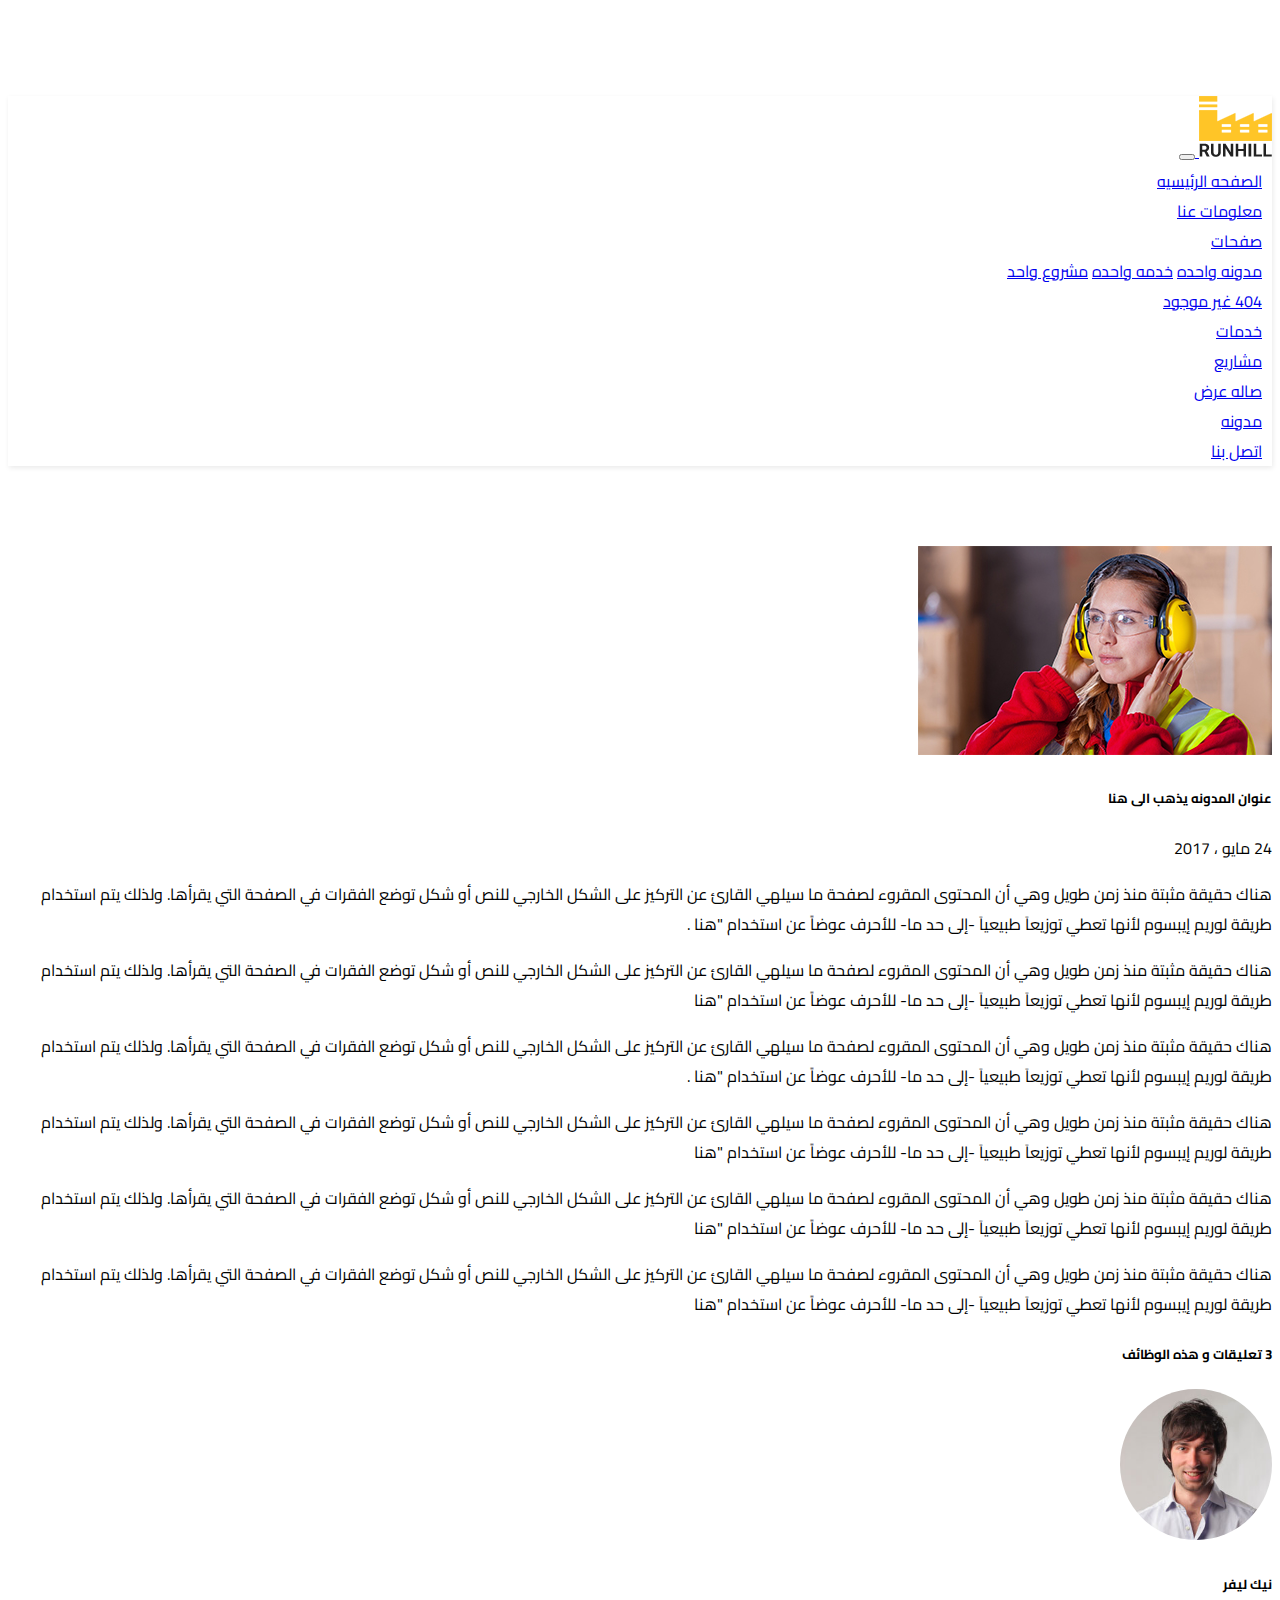
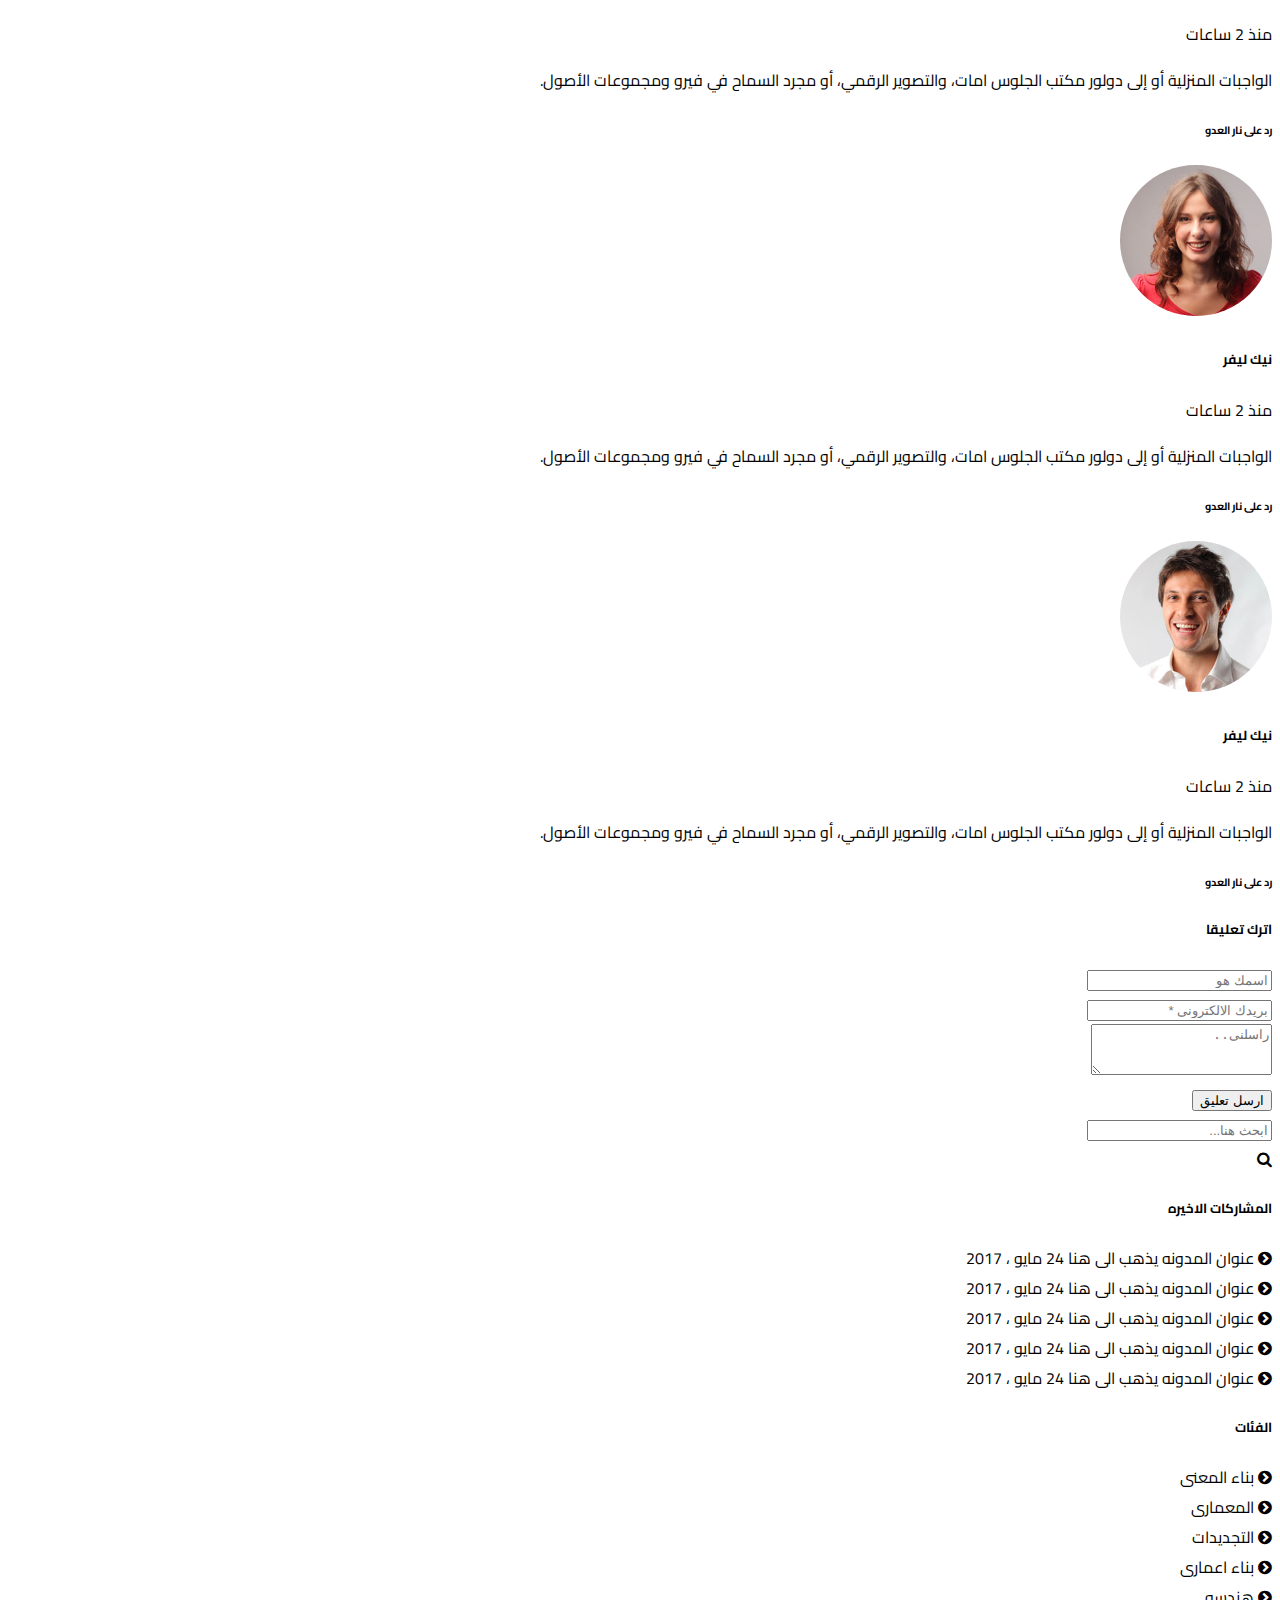
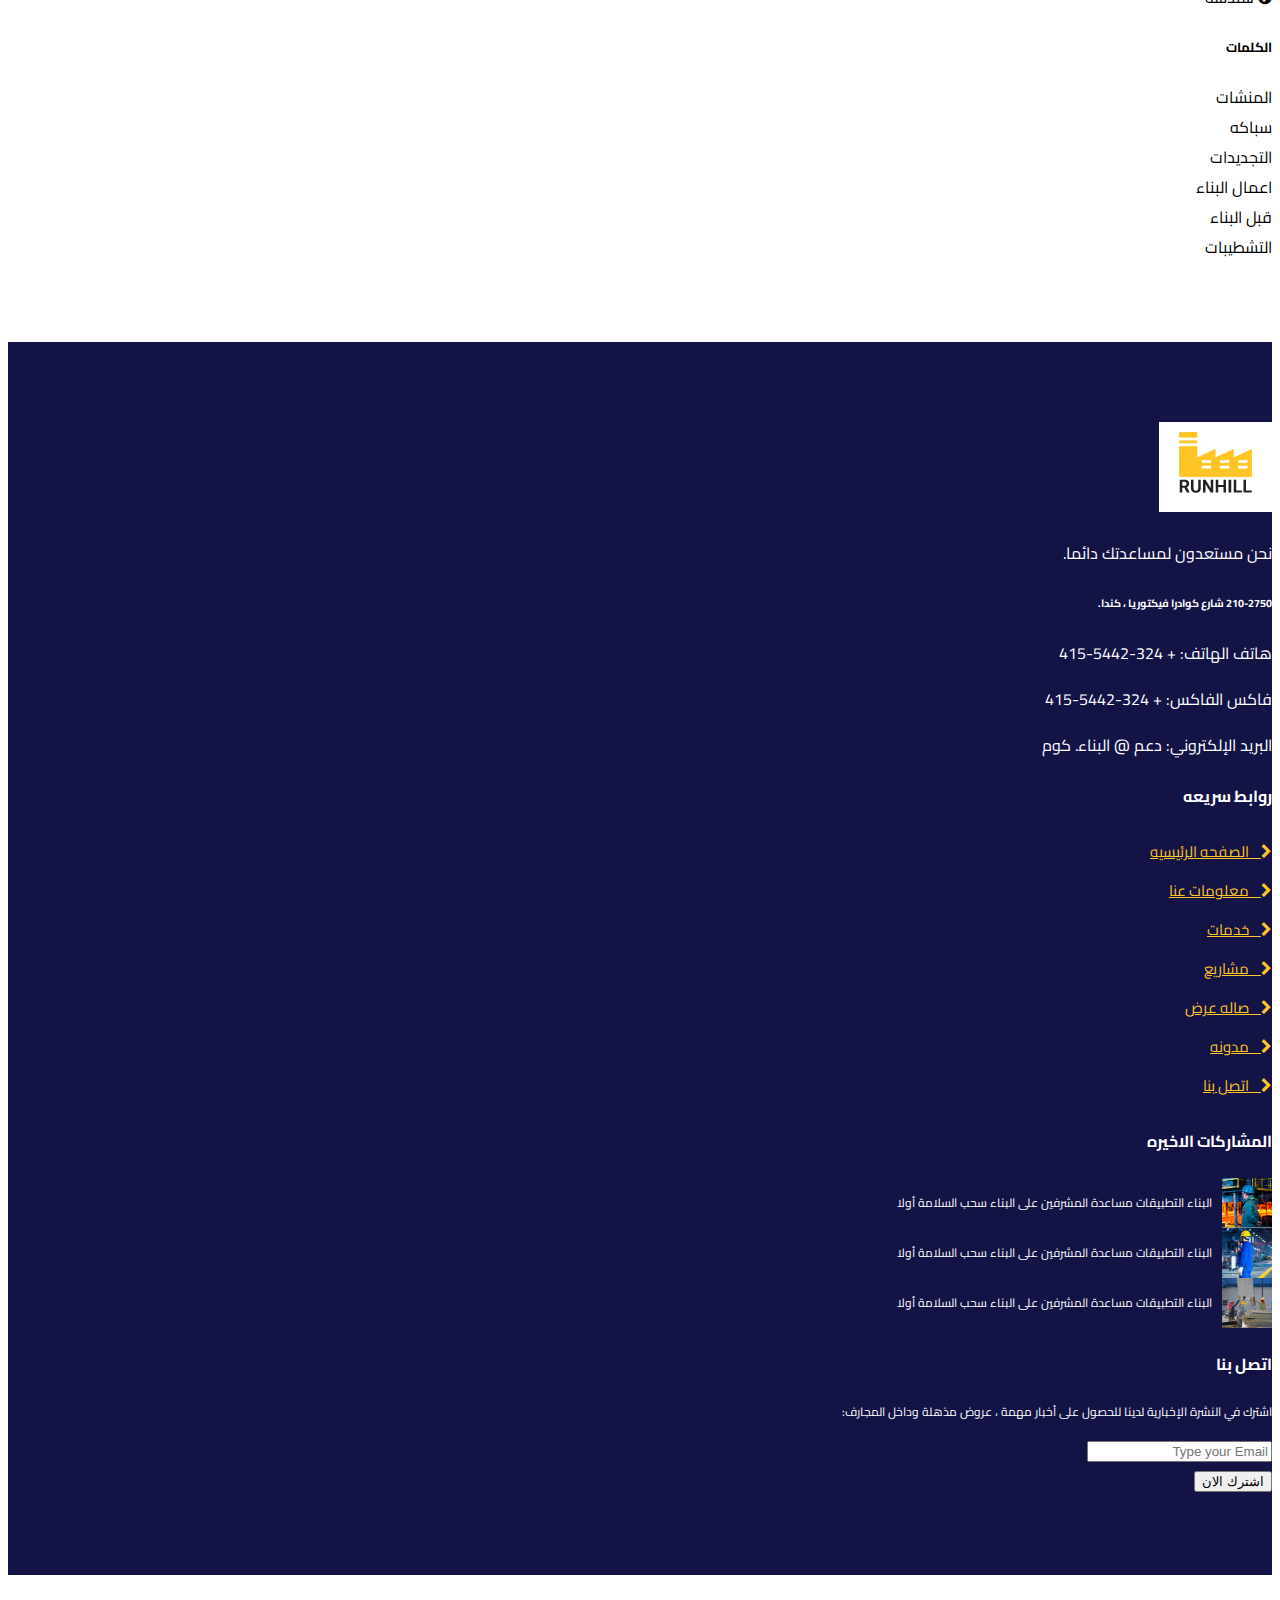
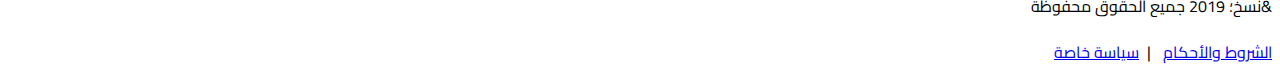
<file: blog-details.html>
<!DOCTYPE html>
<html lang="en">
<head>
    <meta charset="UTF-8">
    <meta http-equiv="X-UA-Compatible" content="IE=edge">
    <meta name="viewport" content="width=device-width, initial-scale=1.0">
    <link rel="stylesheet" href="https://cdnjs.cloudflare.com/ajax/libs/font-awesome/4.7.0/css/font-awesome.min.css">
    <link rel="stylesheet" href="https://cdn.jsdelivr.net/npm/bootstrap@4.6.0/dist/css/bootstrap.min.css"
     integrity="sha384-B0vP5xmATw1+K9KRQjQERJvTumQW0nPEzvF6L/Z6nronJ3oUOFUFpCjEUQouq2+l"
      crossorigin="anonymous">
     

    <link rel="stylesheet" href="style/style.css">
  

    <title>Blog Details</title>
</head>
<body>
     <!--header-->

     <nav class="navbar navbar-expand-lg navbar-light bg-white fixed-top">
        <div class="container">
         <a class="navbar-brand" href="#">
             <img src="images/logo.png" alt="logo">
         </a>
         <button class="navbar-toggler" type="button" data-toggle="collapse" data-target="#navbarSupportedContent" aria-controls="navbarSupportedContent" aria-expanded="false" aria-label="Toggle navigation">
           <span class="navbar-toggler-icon"></span>
         </button>
       
         <div class="collapse navbar-collapse" id="navbarSupportedContent">
           <ul class="navbar-nav mr-auto">
             <li class="nav-item active">
               <a class="nav-link" href="#">الصفحه الرئيسيه <span class="sr-only">(current)</span></a>
             </li>
             <li class="nav-item">
               <a class="nav-link" href="#">معلومات عنا</a>
             </li>
             <li class="nav-item dropdown">
               <a class="nav-link dropdown-toggle" href="#" id="navbarDropdown" role="button" data-toggle="dropdown" aria-haspopup="true" aria-expanded="false">
                 صفحات
               </a>
               <div class="dropdown-menu" aria-labelledby="navbarDropdown">
                 <a class="dropdown-item" href="#">مدونه واحده</a>
                 <a class="dropdown-item" href="#">خدمه واحده</a>
                 <a class="dropdown-item" href="#">مشروع واحد</a>
                 <div class="dropdown-divider"></div>
                 <a class="dropdown-item" href="#">404 غير موجود</a>
               </div>
             </li>
             <li class="nav-item">
                 <a class="nav-link" href="#">خدمات</a>
               </li>
             <li class="nav-item">
                 <a class="nav-link" href="#">مشاريع</a>
               </li>
             <li class="nav-item">
                 <a class="nav-link" href="#">صاله عرض</a>
               </li>
             <li class="nav-item">
                 <a class="nav-link" href="#">مدونه</a>
               </li>
               <li class="nav-item">
                 <a class="nav-link" href="#">اتصل بنا</a>
               </li>
           
           </ul>
          
         </div>
        </div>
       </nav>



       <section class="section blog">
        <div class="container">
            <div class="row">
             <div class="col-md-9 col-12">
                 <div>
                    <div class="card p-3">
                        <img src="images/single-blog-image-bg-1.jpg" class="card-img-top w-100" alt="...">
                        <div class="card-body">
                          <h5 class="card-title">عنوان المدونه يذهب الى هنا</h5>
                          <span class="text-secondary"> 24 مايو ، 2017</span>
                          <p class="card-text text-secondary">هناك حقيقة مثبتة منذ زمن طويل وهي أن المحتوى المقروء لصفحة ما سيلهي القارئ عن التركيز على الشكل الخارجي
                               للنص أو شكل توضع الفقرات
                               في الصفحة التي يقرأها. ولذلك يتم استخدام طريقة لوريم إيبسوم لأنها تعطي توزيعاَ طبيعياَ -إلى حد ما- للأحرف عوضاً عن استخدام "هنا .
                            </p><p class="card-text text-secondary">
                            هناك حقيقة مثبتة منذ زمن طويل وهي أن المحتوى المقروء لصفحة ما سيلهي القارئ عن التركيز على الشكل الخارجي للنص أو شكل توضع الفقرات 
                            في الصفحة التي يقرأها. ولذلك يتم استخدام طريقة لوريم إيبسوم لأنها تعطي توزيعاَ طبيعياَ -إلى حد ما- للأحرف عوضاً عن استخدام "هنا
                        </p><p class="card-text text-secondary">
                            هناك حقيقة مثبتة منذ زمن طويل وهي أن المحتوى المقروء لصفحة ما سيلهي القارئ عن التركيز على الشكل الخارجي للنص أو شكل توضع الفقرات
                             في الصفحة التي يقرأها. ولذلك يتم استخدام طريقة لوريم إيبسوم لأنها تعطي توزيعاَ طبيعياَ -إلى حد ما- للأحرف عوضاً عن استخدام "هنا .
                            </p><p class="card-text text-secondary">
                            هناك حقيقة مثبتة منذ زمن طويل وهي أن المحتوى المقروء لصفحة ما سيلهي القارئ عن التركيز على الشكل الخارجي للنص أو شكل توضع الفقرات 
                            في الصفحة التي يقرأها. ولذلك يتم استخدام طريقة لوريم إيبسوم لأنها تعطي توزيعاَ طبيعياَ -إلى حد ما- للأحرف عوضاً عن استخدام "هنا
                        </p><p class="card-text text-secondary">
                            هناك حقيقة مثبتة منذ زمن طويل وهي أن المحتوى المقروء لصفحة ما سيلهي القارئ عن التركيز على الشكل الخارجي للنص أو شكل توضع الفقرات
                             في الصفحة التي يقرأها. ولذلك يتم استخدام طريقة لوريم إيبسوم لأنها تعطي توزيعاَ طبيعياَ -إلى حد ما- للأحرف عوضاً عن استخدام "هنا
                            </p><p class="card-text text-secondary">
                            هناك حقيقة مثبتة منذ زمن طويل وهي أن المحتوى المقروء لصفحة ما سيلهي القارئ عن التركيز على الشكل الخارجي للنص أو شكل توضع الفقرات 
                            في الصفحة التي يقرأها. ولذلك يتم استخدام طريقة لوريم إيبسوم لأنها تعطي توزيعاَ طبيعياَ -إلى حد ما- للأحرف عوضاً عن استخدام "هنا </p>
                        
                        </div>
                      </div>
                 </div>
                 <div class="mt-4">
                     <h5 class="my-4">3 تعليقات و هذه الوظائف</h5>
                     <div class="media py-4 border-bottom">
                        <img src="images/profile-img-1.jpg" class="ml-3 iimm" alt="profile">
                        <div class="media-body">
                          <h5 class="mt-0">نيك ليفر</h5>
                          <span class="text-secondary">منذ 2 ساعات</span>
                          <p>الواجبات المنزلية أو إلى دولور مكتب الجلوس امات، والتصوير الرقمي، أو مجرد السماح في فيرو ومجموعات الأصول.</p>
                          <h6 class="mt-0">رد على نار العدو </h6>
                        </div>
                      </div>
                      <div class="media py-4 border-bottom">
                        <img src="images/profile-img-2.jpg" class="ml-3 iimm" alt="profile">
                        <div class="media-body">
                          <h5 class="mt-0">نيك ليفر</h5>
                          <span class="text-secondary">منذ 2 ساعات</span>
                          <p>الواجبات المنزلية أو إلى دولور مكتب الجلوس امات، والتصوير الرقمي، أو مجرد السماح في فيرو ومجموعات الأصول.</p>
                          <h6 class="mt-0">رد على نار العدو </h6>
                        </div>
                      </div>
                      <div class="media py-4 border-bottom">
                        <img src="images/profile-img-3.jpg" class="ml-3 iimm" alt="profile">
                        <div class="media-body">
                          <h5 class="mt-0">نيك ليفر</h5>
                          <span class="text-secondary">منذ 2 ساعات</span>
                          <p>الواجبات المنزلية أو إلى دولور مكتب الجلوس امات، والتصوير الرقمي، أو مجرد السماح في فيرو ومجموعات الأصول.</p>
                          <h6 class="mt-0">رد على نار العدو </h6>
                        </div>
                      </div>
                    
                 </div>
                 <div>
                    <h5 class="my-5"> اترك تعليقا</h5>

                    <form>
                        <div class="row">
                          <div class="col">
                            <input type="text" class="form-control bg-light" placeholder="اسمك هو">
                          </div>
                          <div class="col">
                            <input type="text" class="form-control bg-light" placeholder="بريدك الالكترونى *">
                          </div>
                        </div>
                        <div class="form-group my-4 ">
                         
                            <textarea class="form-control bg-light" id="exampleFormControlTextarea1" rows="3" placeholder="راسلنى.."></textarea>
                          </div>
                          <button type="button" class="btn btn-warning btn-lg btn-block">ارسل تعليق</button>

                      </form>
                 </div>
                
            </div>
            <div class="col-md-3 col-12">
                <div class="search">
                 <div class="input-group mb-3">
                     <input type="text" class="form-control " placeholder="ابحث هنا..." aria-label="Username" aria-describedby="basic-addon1">
                     <div class="input-group-prepend">
                       <span class="input-group-text" id="basic-addon1"><i class="fa fa-search" aria-hidden="true"></i>
                       </span>
                     </div>
                   </div>
                   
                 </div>
                 <div>
                     <h5 class="border p-3 mb-0">المشاركات الاخيره</h5>
                     <ul class="list-unstyled border ">
                         <li class="p-3">
                             <span class="d-block"><i class="fa fa-chevron-circle-right" aria-hidden="true"></i>
                                 عنوان المدونه يذهب الى هنا</span>
                             <span class="d-block text-info">24 مايو ، 2017</span>

                         </li>
                         <li class="p-3">
                             <span class="d-block"><i class="fa fa-chevron-circle-right" aria-hidden="true"></i>
                                 عنوان المدونه يذهب الى هنا</span>
                             <span class="d-block text-info">24 مايو ، 2017</span>

                         </li>
                         <li class="p-3">
                             <span class="d-block"><i class="fa fa-chevron-circle-right" aria-hidden="true"></i>
                                 عنوان المدونه يذهب الى هنا</span>
                             <span class="d-block text-info">24 مايو ، 2017</span>

                         </li>
                         <li class="p-3">
                             <span class="d-block"><i class="fa fa-chevron-circle-right" aria-hidden="true"></i>
                                 عنوان المدونه يذهب الى هنا</span>
                             <span class="d-block text-info">24 مايو ، 2017</span>

                         </li>
                         <li class="p-3">
                             <span class="d-block"><i class="fa fa-chevron-circle-right" aria-hidden="true"></i>
                                 عنوان المدونه يذهب الى هنا</span>
                             <span class="d-block text-info">24 مايو ، 2017</span>

                         </li>
                     </ul>
                 </div>
                 <div>
                     <h5 class="border p-3 mb-0 mt-5"> الفئات</h5>
                     <ul class="list-unstyled border ">
                         <li class="p-3">
                             <span class="d-block"><i class="fa fa-chevron-circle-right" aria-hidden="true"></i>
                                    بناء المعنى </span>
                          

                         </li>
                         <li class="p-3">
                             <span class="d-block"><i class="fa fa-chevron-circle-right" aria-hidden="true"></i>
                                     المعمارى</span>
                           
                         </li>
                         <li class="p-3">
                             <span class="d-block"><i class="fa fa-chevron-circle-right" aria-hidden="true"></i>
                                     التجديدات</span>
                           

                         </li>
                         <li class="p-3">
                             <span class="d-block"><i class="fa fa-chevron-circle-right" aria-hidden="true"></i>
                                     بناء اعمارى</span>
                           

                         </li>
                         <li class="p-3">
                             <span class="d-block"><i class="fa fa-chevron-circle-right" aria-hidden="true"></i>
                                    هندسه </span>
                          

                         </li>
                     </ul>
                 </div>
                 <div class="my-4">
                     <h5 class="border p-3 mb-0 "> الكلمات</h5>
                     <ul class="list-unstyled p-3 border">
                         <li class="d-inline-block bg-light p-1"> المنشات </li>
                         <li class="d-inline-block bg-light p-1"> سباكه </li>
                         <li class="d-inline-block bg-light p-1"> التجديدات </li>
                         <li class="d-inline-block bg-light p-1"> اعمال البناء </li>
                         <li class="d-inline-block bg-light p-1"> قبل البناء </li>
                         <li class="d-inline-block bg-light p-1"> التشطيبات </li>
                     </ul>
                 </div>


         </div>
      </div>
           
</div>
</section>

<footer class="section">

    <div class="container">
     <div class="row">

       <div class="col-md-3 col-sm-6 col-12">
         <div class="footer-item">
           <h3>

             <img src="images/logo.png" class="imgg" alt="logo">
           </h3>
           <p>نحن مستعدون لمساعدتك دائما.</p>
         </div>
         <h6 class="pb-2">210-2750 شارع كوادرا فيكتوريا ، كندا.</h6>
         <p class="text-secondary">هاتف الهاتف: + 324-5442-415</p>
         <p  class="text-secondary">فاكس الفاكس: + 324-5442-415</p>
         <p class="text-secondary">البريد الإلكتروني: دعم @ البناء. كوم</p>
       </div>
       <div class="col-md-3 col-sm-6 col-12">
         <h4 class="mb-4">روابط سريعه</h4>
         <ul class="list-unstyled">
           <li><a  class="text-decoration-none" href="#"><i class="fa fa-chevron-right" aria-hidden="true"></i>&nbsp &nbsp
             الصفحه الرئيسيه</a></li>
           <li><a class="text-decoration-none" href="#"> <i class="fa fa-chevron-right" aria-hidden="true"></i>&nbsp &nbsp
             معلومات عنا</a></li>
           <li><a class="text-decoration-none" href="#"> <i class="fa fa-chevron-right" aria-hidden="true"></i>&nbsp &nbsp
             خدمات</a></li>
           <li><a class="text-decoration-none" href="#"> <i class="fa fa-chevron-right" aria-hidden="true"></i>&nbsp &nbsp
             مشاريع</a></li>
           <li><a class="text-decoration-none" href="#"><i class="fa fa-chevron-right" aria-hidden="true"></i>&nbsp &nbsp
             صاله عرض</a></li>
           <li><a class="text-decoration-none" href="#"><i class="fa fa-chevron-right" aria-hidden="true"></i>&nbsp &nbsp
             مدونه</a></li>
           <li><a class="text-decoration-none" href="#"><i class="fa fa-chevron-right" aria-hidden="true"></i>&nbsp &nbsp
             اتصل بنا</a></li>
         </ul>
       </div>
       <div class="col-md-3 col-sm-6 col-12">
         <h4 class="mb-4">المشاركات الاخيره</h4>
         <div class="footer-left border-bottom mb-4">
           <img src="images/news-thumb-1.jpg" alt="news">
           <p> البناء التطبيقات مساعدة المشرفين على البناء سحب السلامة أولا</p>
       </div>
       <div class="footer-left border-bottom mb-4">
         <img src="images/news-thumb-2.jpg" alt="news">
         <p> البناء التطبيقات مساعدة المشرفين على البناء سحب السلامة أولا</p>
     </div>
     <div class="footer-left border-bottom mb-4">
       <img src="images/news-thumb-3.jpg" alt="news">
       <p> البناء التطبيقات مساعدة المشرفين على البناء سحب السلامة أولا</p>
   </div>


       </div>
       <div class="col-md-3 col-sm-6 col-12">
         <h4 class="mb-4"> اتصل بنا</h4>
         <p class="text-secondary sizee">اشترك في النشرة 
           الإخبارية لدينا للحصول على أخبار مهمة ، 
           عروض مذهلة وداخل المجارف:</p>
           <div class="input-group mb-3 ">
            
             <input type="text" class="form-control " placeholder="Type your Email" aria-label="Example text with button addon" aria-describedby="button-addon1">
             <div class="input-group-prepend">
               <button class="btn btn-outline-secondary bg-warning text-white " type="button" id="button-addon1">اشترك الان</button>
             </div>
           </div>
       </div>
     </div>
    
    </div>

   </footer>
   <div class="bg-dark ">
     <div class="container">
       <div class="d-flex justify-content-between align-items-center pt-2 text-white">
         <p>&نسخ؛ 2019 جميع الحقوق محفوظة </p>
         <p><a class="text-white text-decoration-none " href="#">الشروط والأحكام</a> &nbsp |  &nbsp<a class="text-white text-decoration-none " href="#">سياسة خاصة</a></p>
               </div>
     </div>
   </div>

 
    

    <script src="https://code.jquery.com/jquery-3.5.1.slim.min.js"
     integrity="sha384-DfXdz2htPH0lsSSs5nCTpuj/zy4C+OGpamoFVy38MVBnE+IbbVYUew+OrCXaRkfj"
     crossorigin="anonymous"></script>

    <script src="https://cdn.jsdelivr.net/npm/bootstrap@4.6.0/dist/js/bootstrap.bundle.min.js"
     integrity="sha384-Piv4xVNRyMGpqkS2by6br4gNJ7DXjqk09RmUpJ8jgGtD7zP9yug3goQfGII0yAns"
      crossorigin="anonymous"></script>
</body>
</html>
</file>
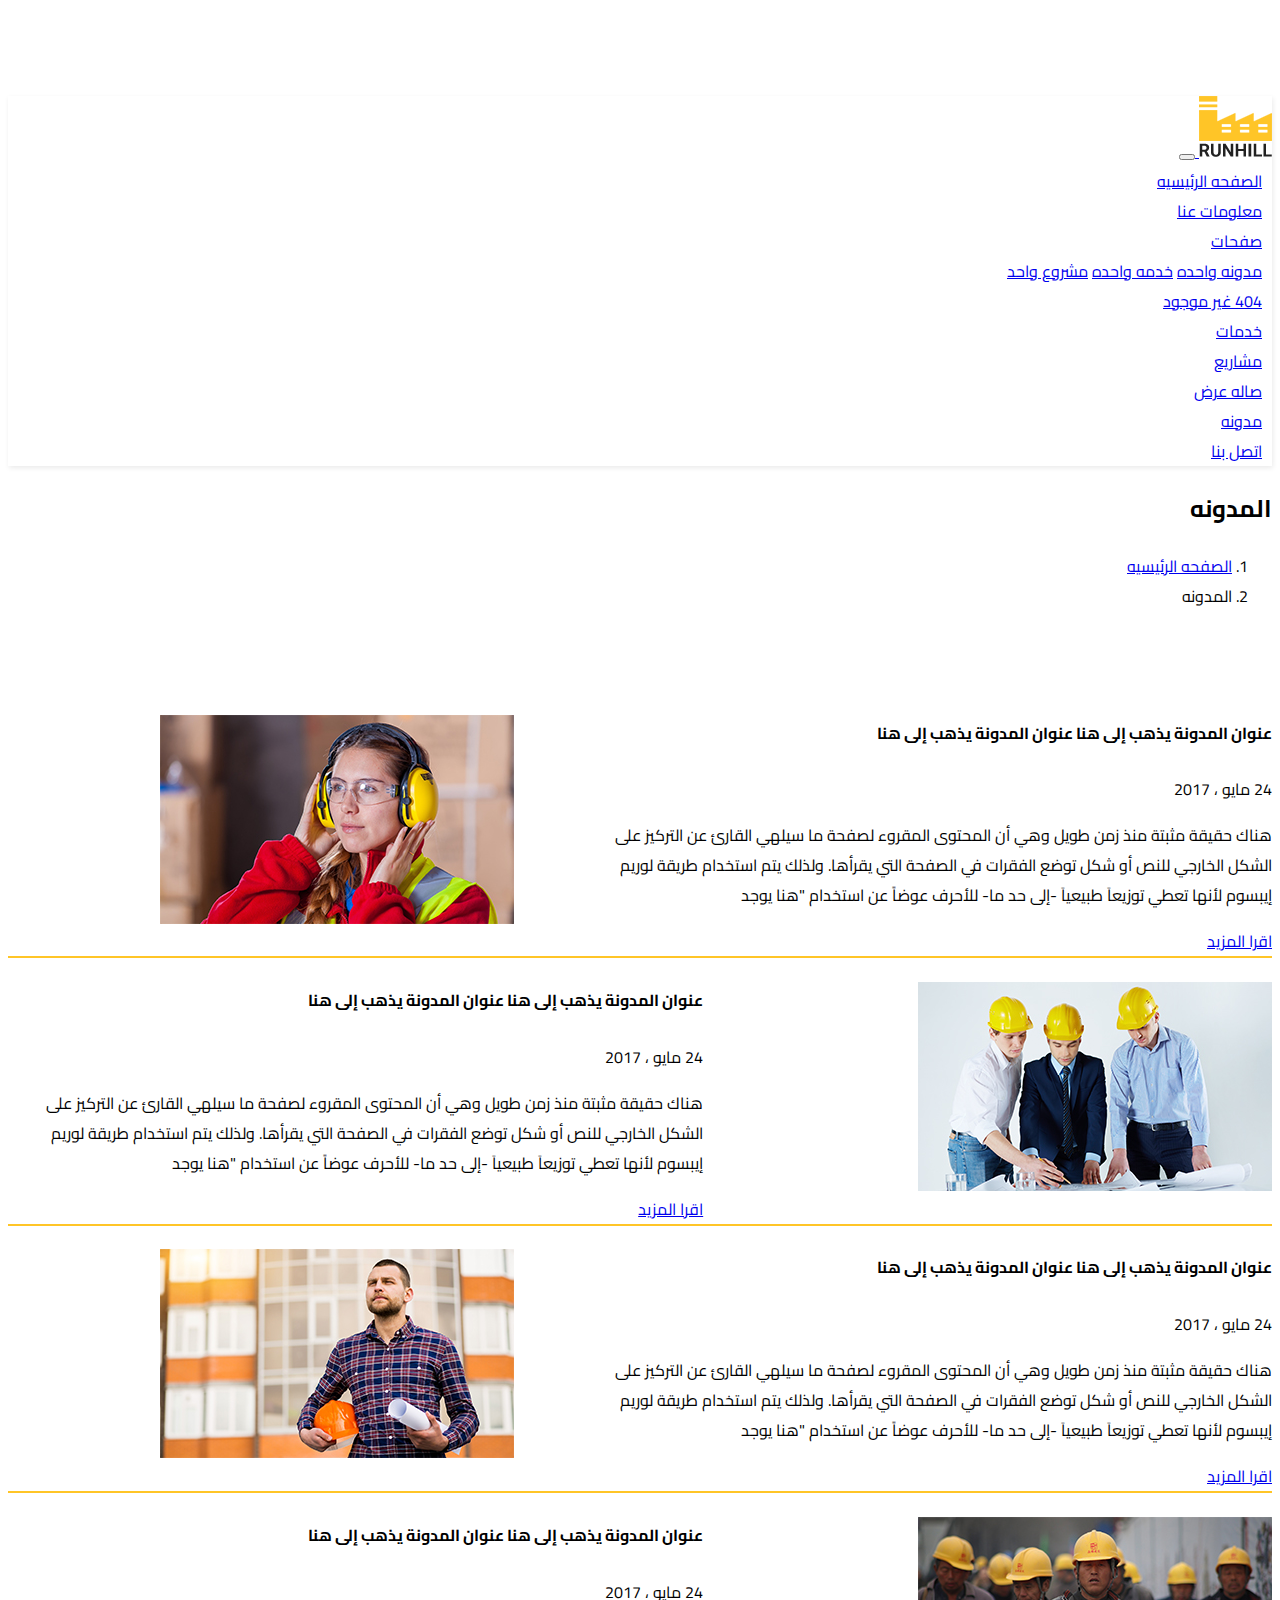
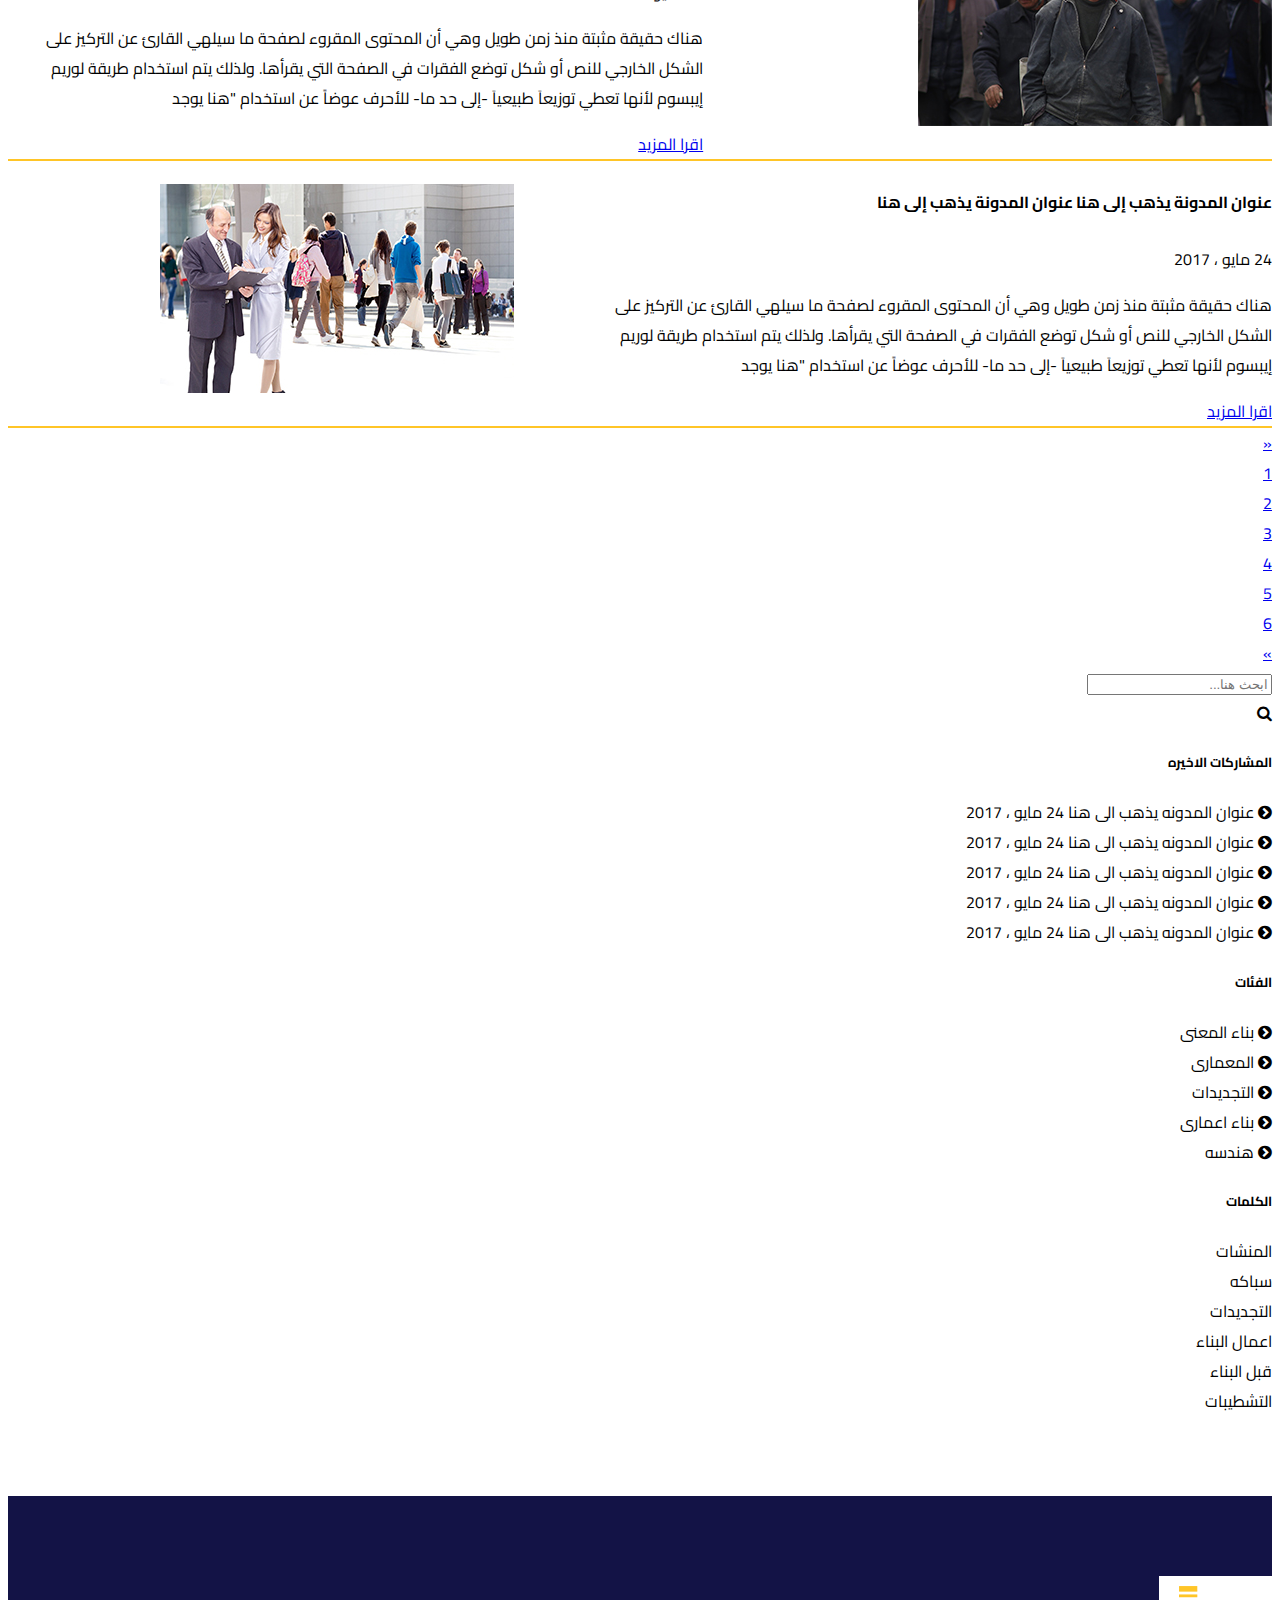
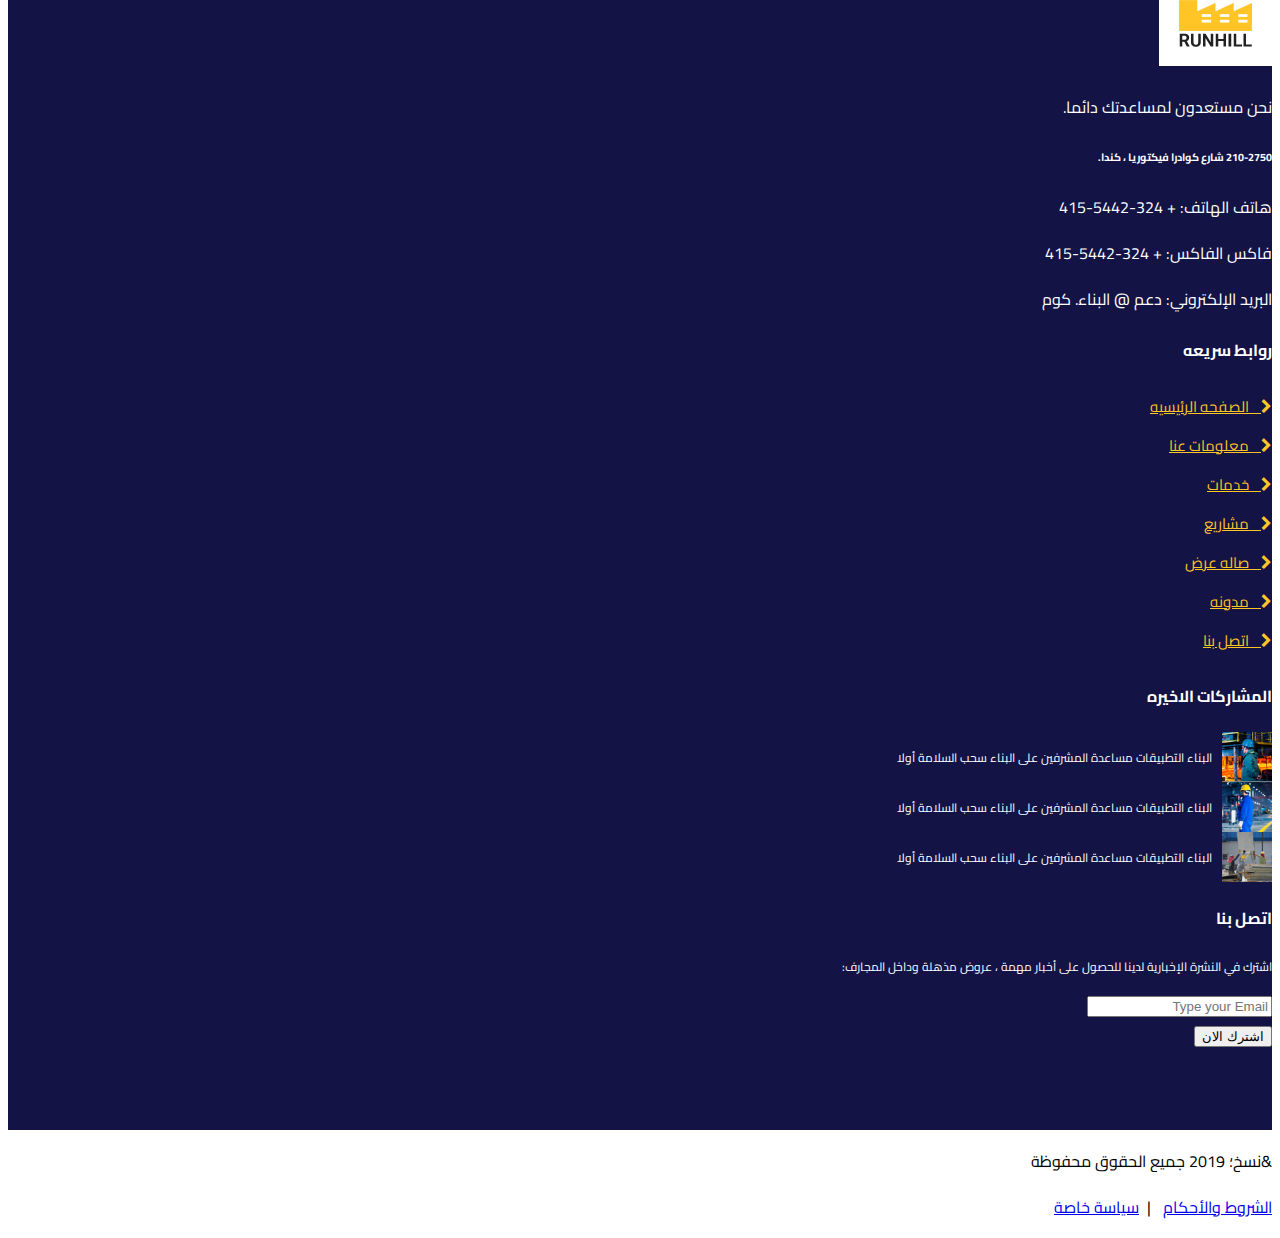
<file: blog.html>
<!DOCTYPE html>
<html lang="en">
<head>
    <meta charset="UTF-8">
    <meta http-equiv="X-UA-Compatible" content="IE=edge">
    <meta name="viewport" content="width=device-width, initial-scale=1.0">
    <link rel="stylesheet" href="https://cdnjs.cloudflare.com/ajax/libs/font-awesome/4.7.0/css/font-awesome.min.css">
    <link rel="stylesheet" href="https://cdn.jsdelivr.net/npm/bootstrap@4.6.0/dist/css/bootstrap.min.css"
     integrity="sha384-B0vP5xmATw1+K9KRQjQERJvTumQW0nPEzvF6L/Z6nronJ3oUOFUFpCjEUQouq2+l"
      crossorigin="anonymous">
     

    <link rel="stylesheet" href="style/style.css">
  

    <title>Blog</title>
</head>
<body>
     <!--header-->

     <nav class="navbar navbar-expand-lg navbar-light bg-white fixed-top">
        <div class="container">
         <a class="navbar-brand" href="#">
             <img src="images/logo.png" alt="logo">
         </a>
         <button class="navbar-toggler" type="button" data-toggle="collapse" data-target="#navbarSupportedContent" aria-controls="navbarSupportedContent" aria-expanded="false" aria-label="Toggle navigation">
           <span class="navbar-toggler-icon"></span>
         </button>
       
         <div class="collapse navbar-collapse" id="navbarSupportedContent">
           <ul class="navbar-nav mr-auto">
             <li class="nav-item active">
               <a class="nav-link" href="#">الصفحه الرئيسيه <span class="sr-only">(current)</span></a>
             </li>
             <li class="nav-item">
               <a class="nav-link" href="#">معلومات عنا</a>
             </li>
             <li class="nav-item dropdown">
               <a class="nav-link dropdown-toggle" href="#" id="navbarDropdown" role="button" data-toggle="dropdown" aria-haspopup="true" aria-expanded="false">
                 صفحات
               </a>
               <div class="dropdown-menu" aria-labelledby="navbarDropdown">
                 <a class="dropdown-item" href="#">مدونه واحده</a>
                 <a class="dropdown-item" href="#">خدمه واحده</a>
                 <a class="dropdown-item" href="#">مشروع واحد</a>
                 <div class="dropdown-divider"></div>
                 <a class="dropdown-item" href="#">404 غير موجود</a>
               </div>
             </li>
             <li class="nav-item">
                 <a class="nav-link" href="#">خدمات</a>
               </li>
             <li class="nav-item">
                 <a class="nav-link" href="#">مشاريع</a>
               </li>
             <li class="nav-item">
                 <a class="nav-link" href="#">صاله عرض</a>
               </li>
             <li class="nav-item">
                 <a class="nav-link" href="#">مدونه</a>
               </li>
               <li class="nav-item">
                 <a class="nav-link" href="#">اتصل بنا</a>
               </li>
           
           </ul>
          
         </div>
        </div>
       </nav>


       <div class="jumbotron py-4">
           <div class="container">
               <div class="row">

                   <div class="col-md-6 col-12">
                       <h2>المدونه</h2>
                   </div>
                   <div class="col-md-6 col-12">
                    <nav aria-label="breadcrumb">
                        <ol class="breadcrumb">
                          <li class="breadcrumb-item"><a href="index.html">الصفحه الرئيسيه</a></li>
                          <li class="breadcrumb-item active" aria-current="page">المدونه</li>
                        </ol>
                      </nav>
                    </div>
            </div>
           </div>
       </div>

       <section class="section blog">
           <div class="container">
               <div class="row">
                <div class="col-md-9 col-12">
                    <div class="jumbotron py-4">
                        <div class="blog-desc">
                            <h5>عنوان المدونة يذهب إلى هنا عنوان المدونة يذهب إلى هنا</h5>
                            <span class="text-secondary"> 24 مايو ، 2017</span>
                            <p>هناك حقيقة مثبتة منذ زمن طويل وهي أن المحتوى
                                 المقروء لصفحة ما سيلهي القارئ عن التركيز
                                  على الشكل الخارجي للنص أو شكل توضع الفقرات في الصفحة التي يقرأها. 
                                 ولذلك يتم استخدام طريقة لوريم إيبسوم لأنها تعطي توزيعاَ طبيعياَ 
                                 -إلى حد ما- للأحرف عوضاً عن استخدام "هنا يوجد </p>
                                 <a href="blog-details.html" class="btn btn-warning">اقرا المزيد</a>
                        </div>
                        <div class="blog-img">
                            <img src="images/single-blog-image-bg-1.jpg" class="w-100" alt="blog">
                        </div>
                    </div>
                    <div class="jumbotron py-4">
                        
                        <div class="blog-img">
                            <img src="images/single-blog-image-bg-2.jpg" class="w-100" alt="blog">
                        </div>
                        <div class="blog-desc">
                            <h5>عنوان المدونة يذهب إلى هنا عنوان المدونة يذهب إلى هنا</h5>
                            <span class="text-secondary"> 24 مايو ، 2017</span>
                            <p>هناك حقيقة مثبتة منذ زمن طويل وهي أن المحتوى
                                 المقروء لصفحة ما سيلهي القارئ عن التركيز
                                  على الشكل الخارجي للنص أو شكل توضع الفقرات في الصفحة التي يقرأها. 
                                 ولذلك يتم استخدام طريقة لوريم إيبسوم لأنها تعطي توزيعاَ طبيعياَ 
                                 -إلى حد ما- للأحرف عوضاً عن استخدام "هنا يوجد </p>
                                 <a href="blog-details.html" class="btn btn-warning">اقرا المزيد</a>
                        </div>
                    </div>
                    <div class="jumbotron py-4">
                        <div class="blog-desc">
                            <h5>عنوان المدونة يذهب إلى هنا عنوان المدونة يذهب إلى هنا</h5>
                            <span class="text-secondary"> 24 مايو ، 2017</span>
                            <p>هناك حقيقة مثبتة منذ زمن طويل وهي أن المحتوى
                                 المقروء لصفحة ما سيلهي القارئ عن التركيز
                                  على الشكل الخارجي للنص أو شكل توضع الفقرات في الصفحة التي يقرأها. 
                                 ولذلك يتم استخدام طريقة لوريم إيبسوم لأنها تعطي توزيعاَ طبيعياَ 
                                 -إلى حد ما- للأحرف عوضاً عن استخدام "هنا يوجد </p>
                                 <a href="blog-details.html" class="btn btn-warning">اقرا المزيد</a>
                        </div>
                        <div class="blog-img">
                            <img src="images/single-blog-image-bg-3.jpg" class="w-100" alt="blog">
                        </div>
                    </div>
                    <div class="jumbotron py-4">
                        
                        <div class="blog-img">
                            <img src="images/single-blog-image-bg-4.jpg" class="w-100" alt="blog">
                        </div>
                        <div class="blog-desc">
                            <h5>عنوان المدونة يذهب إلى هنا عنوان المدونة يذهب إلى هنا</h5>
                            <span class="text-secondary"> 24 مايو ، 2017</span>
                            <p>هناك حقيقة مثبتة منذ زمن طويل وهي أن المحتوى
                                 المقروء لصفحة ما سيلهي القارئ عن التركيز
                                  على الشكل الخارجي للنص أو شكل توضع الفقرات في الصفحة التي يقرأها. 
                                 ولذلك يتم استخدام طريقة لوريم إيبسوم لأنها تعطي توزيعاَ طبيعياَ 
                                 -إلى حد ما- للأحرف عوضاً عن استخدام "هنا يوجد </p>
                                 <a href="blog-details.html" class="btn btn-warning">اقرا المزيد</a>
                        </div>
                    </div>
                    <div class="jumbotron py-4">
                        <div class="blog-desc">
                            <h5>عنوان المدونة يذهب إلى هنا عنوان المدونة يذهب إلى هنا</h5>
                            <span class="text-secondary"> 24 مايو ، 2017</span>
                            <p>هناك حقيقة مثبتة منذ زمن طويل وهي أن المحتوى
                                 المقروء لصفحة ما سيلهي القارئ عن التركيز
                                  على الشكل الخارجي للنص أو شكل توضع الفقرات في الصفحة التي يقرأها. 
                                 ولذلك يتم استخدام طريقة لوريم إيبسوم لأنها تعطي توزيعاَ طبيعياَ 
                                 -إلى حد ما- للأحرف عوضاً عن استخدام "هنا يوجد </p>
                                 <a href="blog-details.html" class="btn btn-warning">اقرا المزيد</a>
                        </div>
                        <div class="blog-img">
                            <img src="images/single-blog-image-bg-5.jpg" class="w-100" alt="blog">
                        </div>
                    </div>
                    <nav aria-label="Page navigation example">
                        <ul class="pagination">
                          <li class="page-item">
                            <a class="page-link" href="#" aria-label="Previous">
                              <span aria-hidden="true">&laquo;</span>
                            </a>
                          </li>
                          <li class="page-item active"><a class="page-link" href="#">1</a></li>
                          <li class="page-item"><a class="page-link" href="#">2</a></li>
                          <li class="page-item"><a class="page-link" href="#">3</a></li>
                          <li class="page-item"><a class="page-link" href="#">4</a></li>
                          <li class="page-item"><a class="page-link" href="#">5</a></li>
                          <li class="page-item"><a class="page-link" href="#">6</a></li>
                          <li class="page-item">
                            <a class="page-link" href="#" aria-label="Next">
                              <span aria-hidden="true">&raquo;</span>
                            </a>
                          </li>
                        </ul>
                      </nav>
               </div>
               <div class="col-md-3 col-12">
                   <div class="search">
                    <div class="input-group mb-3">
                        <input type="text" class="form-control" placeholder="ابحث هنا..." aria-label="Username" aria-describedby="basic-addon1">
                        <div class="input-group-prepend">
                          <span class="input-group-text" id="basic-addon1"><i class="fa fa-search" aria-hidden="true"></i>
                          </span>
                        </div>
                      </div>
                      
                    </div>
                    <div>
                        <h5 class="border p-3 mb-0">المشاركات الاخيره</h5>
                        <ul class="list-unstyled border ">
                            <li class="p-3">
                                <span class="d-block"><i class="fa fa-chevron-circle-right" aria-hidden="true"></i>
                                    عنوان المدونه يذهب الى هنا</span>
                                <span class="d-block text-info">24 مايو ، 2017</span>

                            </li>
                            <li class="p-3">
                                <span class="d-block"><i class="fa fa-chevron-circle-right" aria-hidden="true"></i>
                                    عنوان المدونه يذهب الى هنا</span>
                                <span class="d-block text-info">24 مايو ، 2017</span>

                            </li>
                            <li class="p-3">
                                <span class="d-block"><i class="fa fa-chevron-circle-right" aria-hidden="true"></i>
                                    عنوان المدونه يذهب الى هنا</span>
                                <span class="d-block text-info">24 مايو ، 2017</span>

                            </li>
                            <li class="p-3">
                                <span class="d-block"><i class="fa fa-chevron-circle-right" aria-hidden="true"></i>
                                    عنوان المدونه يذهب الى هنا</span>
                                <span class="d-block text-info">24 مايو ، 2017</span>

                            </li>
                            <li class="p-3">
                                <span class="d-block"><i class="fa fa-chevron-circle-right" aria-hidden="true"></i>
                                    عنوان المدونه يذهب الى هنا</span>
                                <span class="d-block text-info">24 مايو ، 2017</span>

                            </li>
                        </ul>
                    </div>
                    <div>
                        <h5 class="border p-3 mb-0 mt-5"> الفئات</h5>
                        <ul class="list-unstyled border ">
                            <li class="p-3">
                                <span class="d-block"><i class="fa fa-chevron-circle-right" aria-hidden="true"></i>
                                       بناء المعنى </span>
                             

                            </li>
                            <li class="p-3">
                                <span class="d-block"><i class="fa fa-chevron-circle-right" aria-hidden="true"></i>
                                        المعمارى</span>
                              
                            </li>
                            <li class="p-3">
                                <span class="d-block"><i class="fa fa-chevron-circle-right" aria-hidden="true"></i>
                                        التجديدات</span>
                              

                            </li>
                            <li class="p-3">
                                <span class="d-block"><i class="fa fa-chevron-circle-right" aria-hidden="true"></i>
                                        بناء اعمارى</span>
                              

                            </li>
                            <li class="p-3">
                                <span class="d-block"><i class="fa fa-chevron-circle-right" aria-hidden="true"></i>
                                       هندسه </span>
                             

                            </li>
                        </ul>
                    </div>
                    <div class="my-4">
                        <h5 class="border p-3 mb-0 "> الكلمات</h5>
                        <ul class="list-unstyled p-3 border">
                            <li class="d-inline-block bg-light p-1"> المنشات </li>
                            <li class="d-inline-block bg-light p-1"> سباكه </li>
                            <li class="d-inline-block bg-light p-1"> التجديدات </li>
                            <li class="d-inline-block bg-light p-1"> اعمال البناء </li>
                            <li class="d-inline-block bg-light p-1"> قبل البناء </li>
                            <li class="d-inline-block bg-light p-1"> التشطيبات </li>
                        </ul>
                    </div>


            </div>
         </div>
              
   </div>
 </section>


 <footer class="section">

    <div class="container">
     <div class="row">

       <div class="col-md-3 col-sm-6 col-12">
         <div class="footer-item">
           <h3>

             <img src="images/logo.png" class="imgg" alt="logo">
           </h3>
           <p>نحن مستعدون لمساعدتك دائما.</p>
         </div>
         <h6 class="pb-2">210-2750 شارع كوادرا فيكتوريا ، كندا.</h6>
         <p class="text-secondary">هاتف الهاتف: + 324-5442-415</p>
         <p  class="text-secondary">فاكس الفاكس: + 324-5442-415</p>
         <p class="text-secondary">البريد الإلكتروني: دعم @ البناء. كوم</p>
       </div>
       <div class="col-md-3 col-sm-6 col-12">
         <h4 class="mb-4">روابط سريعه</h4>
         <ul class="list-unstyled">
           <li><a  class="text-decoration-none" href="#"><i class="fa fa-chevron-right" aria-hidden="true"></i>&nbsp &nbsp
             الصفحه الرئيسيه</a></li>
           <li><a class="text-decoration-none" href="#"> <i class="fa fa-chevron-right" aria-hidden="true"></i>&nbsp &nbsp
             معلومات عنا</a></li>
           <li><a class="text-decoration-none" href="#"> <i class="fa fa-chevron-right" aria-hidden="true"></i>&nbsp &nbsp
             خدمات</a></li>
           <li><a class="text-decoration-none" href="#"> <i class="fa fa-chevron-right" aria-hidden="true"></i>&nbsp &nbsp
             مشاريع</a></li>
           <li><a class="text-decoration-none" href="#"><i class="fa fa-chevron-right" aria-hidden="true"></i>&nbsp &nbsp
             صاله عرض</a></li>
           <li><a class="text-decoration-none" href="#"><i class="fa fa-chevron-right" aria-hidden="true"></i>&nbsp &nbsp
             مدونه</a></li>
           <li><a class="text-decoration-none" href="#"><i class="fa fa-chevron-right" aria-hidden="true"></i>&nbsp &nbsp
             اتصل بنا</a></li>
         </ul>
       </div>
       <div class="col-md-3 col-sm-6 col-12">
         <h4 class="mb-4">المشاركات الاخيره</h4>
         <div class="footer-left border-bottom mb-4">
           <img src="images/news-thumb-1.jpg" alt="news">
           <p> البناء التطبيقات مساعدة المشرفين على البناء سحب السلامة أولا</p>
       </div>
       <div class="footer-left border-bottom mb-4">
         <img src="images/news-thumb-2.jpg" alt="news">
         <p> البناء التطبيقات مساعدة المشرفين على البناء سحب السلامة أولا</p>
     </div>
     <div class="footer-left border-bottom mb-4">
       <img src="images/news-thumb-3.jpg" alt="news">
       <p> البناء التطبيقات مساعدة المشرفين على البناء سحب السلامة أولا</p>
   </div>


       </div>
       <div class="col-md-3 col-sm-6 col-12">
         <h4 class="mb-4"> اتصل بنا</h4>
         <p class="text-secondary sizee">اشترك في النشرة 
           الإخبارية لدينا للحصول على أخبار مهمة ، 
           عروض مذهلة وداخل المجارف:</p>
           <div class="input-group mb-3 ">
            
             <input type="text" class="form-control " placeholder="Type your Email" aria-label="Example text with button addon" aria-describedby="button-addon1">
             <div class="input-group-prepend">
               <button class="btn btn-outline-secondary bg-warning text-white " type="button" id="button-addon1">اشترك الان</button>
             </div>
           </div>
       </div>
     </div>
    
    </div>

   </footer>
   <div class="bg-dark ">
     <div class="container">
       <div class="d-flex justify-content-between align-items-center pt-2 text-white">
         <p>&نسخ؛ 2019 جميع الحقوق محفوظة </p>
         <p><a class="text-white text-decoration-none " href="#">الشروط والأحكام</a> &nbsp |  &nbsp<a class="text-white text-decoration-none " href="#">سياسة خاصة</a></p>
               </div>
     </div>
   </div>

 

    <script src="https://code.jquery.com/jquery-3.5.1.slim.min.js"
     integrity="sha384-DfXdz2htPH0lsSSs5nCTpuj/zy4C+OGpamoFVy38MVBnE+IbbVYUew+OrCXaRkfj"
     crossorigin="anonymous"></script>

    <script src="https://cdn.jsdelivr.net/npm/bootstrap@4.6.0/dist/js/bootstrap.bundle.min.js"
     integrity="sha384-Piv4xVNRyMGpqkS2by6br4gNJ7DXjqk09RmUpJ8jgGtD7zP9yug3goQfGII0yAns"
      crossorigin="anonymous"></script>
</body>
</html>
</file>
<file: style/style.css>
@import url('https://fonts.googleapis.com/css2?family=Cairo:wght@400;700;900&display=swap');

body{
    padding-top: 88px;
}
ul{
    margin: 0;
    padding: 0;
}
:root{
    --mainColor:#ffc527;
}
body{
    direction: rtl;
    font-family: cairo, sans-serif;
    text-align: right;
}
.section{
    padding: 80px 0;
}
.navbar{
    box-shadow: 1px 2px 5px #ebebeb;
}
nav>div>div>ul>li{
    padding-right: 10px;
}
.home-1{
    top: 30%;
  
}
.home-2{
    display: none;
}
@media (max-width: 768px) {
     .home-2{
   display: block;
   
     }
     .home-2 h2{
         font-size:x-large;
     }
     .ffont{
       
     }
}

.section-title{
    position: relative;
    display: inline-block;
}
.section-title::after{
    content: "";
    display: block;
    position: absolute;
    bottom: -10px;
    width: 110%;
    height: 5px;
    background-color: var(--mainColor);
}
.about-item p{
    margin: 40px 0;
}
.about-item button {
    margin-bottom: 15px;
}
.news-left,.footer-left{
    display: flex;
    align-items: center;
}
.news-left img,.footer-left img{
    max-width: 200px;
    margin-left: 10px;
}
.footer-left{
    font-size: 12px;
}
.footer-left img{
    max-width: 50px;
}
.mange img{
    width: 100%;
}
.fa-gratipay{
   color: var(--mainColor);
   padding-top: 15px;
  font-size:100px;
}
.who-are{
    background-image: url(../images/who-we-are-bg.jpg);
    background-size: cover;
}
.inputt{
    background-image: url(../images/subscribe-our-newsletter-bg.jpg);
    background-size: cover;
    height: 400px;
    padding-top: 150px;
}
.prag{
    padding-bottom: 20px;
}
.lon{
    background-color:#ece8da ;
}
footer{
    background-color: rgb(19, 19, 70);
    color: #fff;
}
footer h3{
    background: #fff;
    color: #000;
    display:inline-block;
    font-size: 16px;
    margin: 0 0 10px;
    padding: 10px 20px;
    text-transform: uppercase;
}
footer div div div ul li a{
    color: var(--mainColor);
 
   display: inline-block;
   padding: 5px 0;
   font-size: 15px;
}
.sizee{
    font-size: 12px;
}
/*******/
.breadcrumb{
    margin: 0;
    justify-content: flex-end;
}
.breadcrumb-item + .breadcrumb-item::before {
    float: right;
}
.blog .jumbotron {
    display: flex;
    justify-content: space-between;
    align-items: center;
    border-bottom: 2px solid var(--mainColor);
}
.blog .jumbotron .blog-desc{
    width: 55%;
}
.blog .jumbotron .blog-desc h5{
font-size: 16px;
}
.blog .jumbotron .blog-img{
    width: 40%;
}
.iimm{
    width: 12%;
    height: 12%;
    border-radius: 50%;
}
</file>
